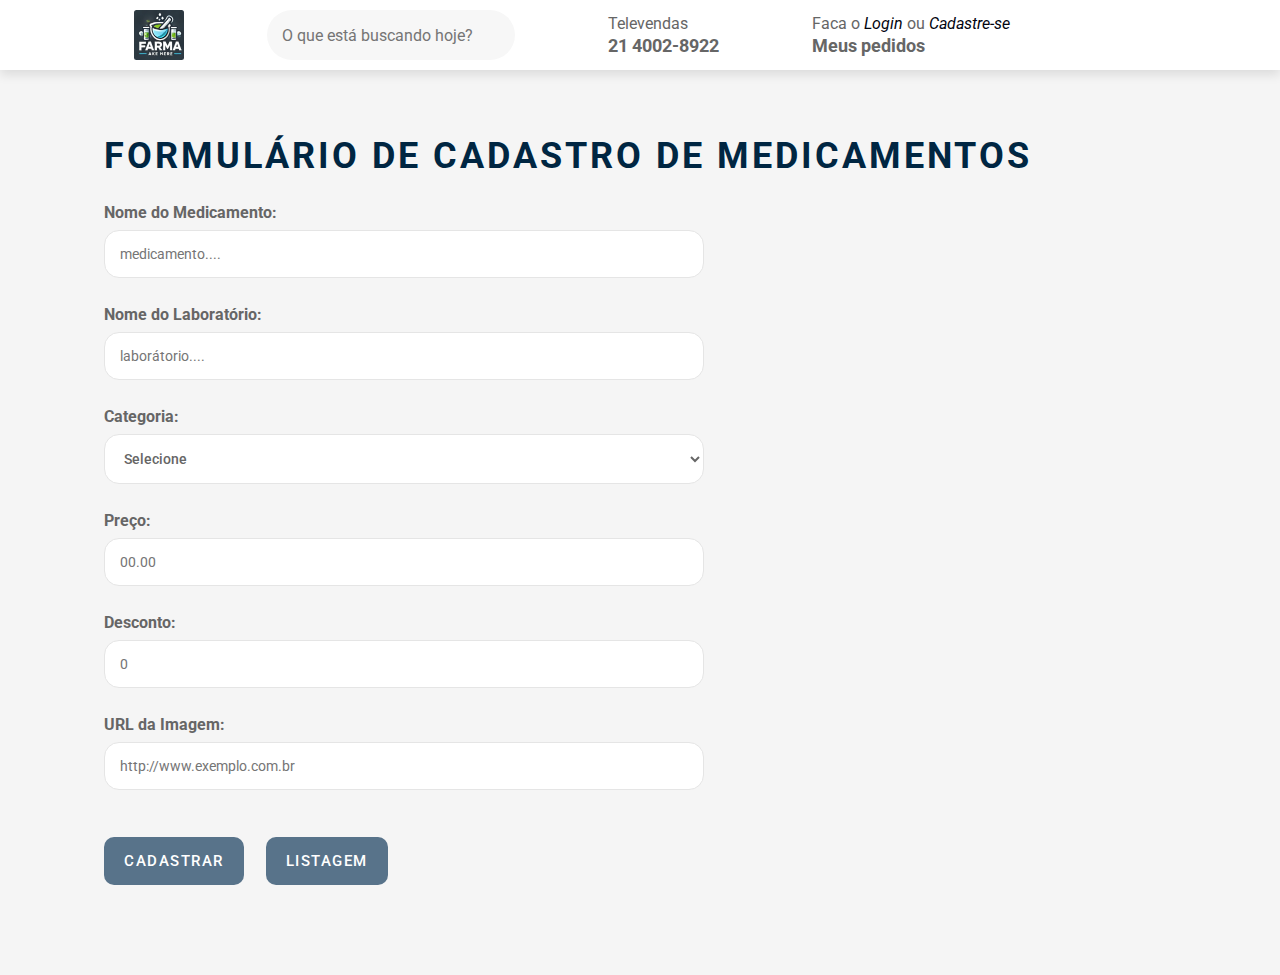
<file: index.html>
<!DOCTYPE html>
<html lang="pt-br">
<head>
    <meta charset="UTF-8">
    <meta name="viewport" content="width=device-width, initial-scale=1.0">
    <title>Home</title>

    <!-- Icons-->
    <link rel="stylesheet" 
    href="https://cdnjs.cloudflare.com/ajax/libs/font-awesome/6.6.0/css/all.min.css" 
    integrity="sha512-Kc323vGBEqzTmouAECnVceyQqyqdsSiqLQISBL29aUW4U/M7pSPA/gEUZQqv1cwx4OnYxTxve5UMg5GT6L4JJg=="
    crossorigin="anonymous" 
    referrerpolicy="no-referrer" />

    <!-- css -->
    <link rel="stylesheet" href="css/global.css">
    <link rel="stylesheet" href="css/cadastro.css">
</head>
<body>
    <header class="">
        <div class="container">
            <div class="header-content">
                <div class="menu-hamburger">
                    <button>
                        <i class="fa-solid fa-bars"></i>
                    </button>

                    <div>
                        <img src="image/logotipo.png" alt="foto do logotipo farmanews">
                    </div>
                </div>
        
                <div class="search">
                    <input type="text" id="search" placeholder="O que está buscando hoje?"/>
                    <button>
                        <i class="fa-solid fa-search"></i>
                    </button>
                </div>
        
                <div class="telephone">
                    <button>
                        <i class="fa-solid fa-tty"></i>
                    </button>
        
                    <div class="telephone-content">
                        <span class="telesales">
                            Televendas
                        </span>
                        
                        <span class="number">
                            21 4002-8922
                        </span>
                    </div>
                </div>
                    
                <div class="login">
                    <button>
                        <i class="fa-solid fa-user"></i>
                    </button>
        
                    <div class="login-content">
                        <span class="login-span">
                            Faca o <a href="login.html">Login</a>
                            ou <a href="cadastro.html">Cadastre-se</a>
                        </span>
        
                        <span class="myorders">
                            <a href="#">Meus pedidos</a>
                        </span>
                    </div>
                </div>

                <div class="shopping-cart">
                    <a href="favorito.html">
                        <i class="fa-regular fa-heart"></i>
                    </a>
                </div>
        
                <div class="shopping-cart">
                    <a href="carrinho.html">
                        <i class="fa-solid fa-shopping-cart"></i>
                    </a>
                </div>
            </div>
        </div>
    </header>

    <main class="py-7">
        <section class="container">
            <div class="title">
                <h1>Formulário de Cadastro de Medicamentos</h1>
            </div>
            <div>
                <form action="" id="form">
                    <div class="form-group">
                        <label for="nome">Nome do Medicamento:</label>
                        <input class="input" type="text" name="nome" id="nome" placeholder="medicamento....">
                        <span class="error" id="errorMedicamento"></span>
                    </div>

                    <div class="form-group">
                        <label for="laboratorio">Nome do Laboratório:</label>
                        <input class="input" type="text" name="laboratorio" id="laboratorio" placeholder="laborátorio....">
                        <span class="error" id="errorLaboratorio"></span>
                    </div>

                    <div class="form-group">
                        <label class="label" for="categoria">Categoria:</label>
                        <select class="input" name="categoria" id="categoria">
                            <option value="0">Selecione</option>
                            <option value="Analgesicos">Analgésicos</option>
                            <option value="Antibioticos">Antibióticos</option>
                            <option value="Anti-inflamatorios">Anti-inflamatórios</option>
                            <option value="Antitermicos">Antitérmicos</option>
                            <option value="Antivirais">Antivirais</option>
                            <option value="Generico">Genêrico</option>
                            <option value="Outros">Outros</option>
                        </select>
                        <span class="error" id="errorCategoria"></span>
                    </div>

                    <div class="form-group">
                        <label for="preco">Preço:</label>
                        <input class="input" type="number" name="preco" id="preco" min="0.00" step="0.01" placeholder="00.00">
                        <span class="error" id="errorPreco"></span>
                    </div>

                    <div class="form-group">
                        <label for="desconto">Desconto:</label>
                        <input class="input" type="number" name="desconto" id="desconto" min="0" step="0" placeholder="0">
                        <span class="error" id="errorDesconto"></span>
                    </div>

                    <div class="form-group">
                        <label for="urlImage">URL da Imagem:</label>
                        <input class="input" type="url" name="urlImage" id="urlImage" placeholder="http://www.exemplo.com.br">
                        <span class="error" id="errorUrl"></span>
                    </div>

                    <div class="form-group">
                        <button class="btn" type="submit">Cadastrar</button>
                        <button class="btn ml-2" onclick="redirecionarListagem()">
                            Listagem
                            <i class="fa-solid fa-right-to-bracket"></i>
                        </button>
                    </div>
                </form>
            </div>
        </section>
    </main>

    <script src="js/cadastro.js"></script>
</body>
</html>
</file>
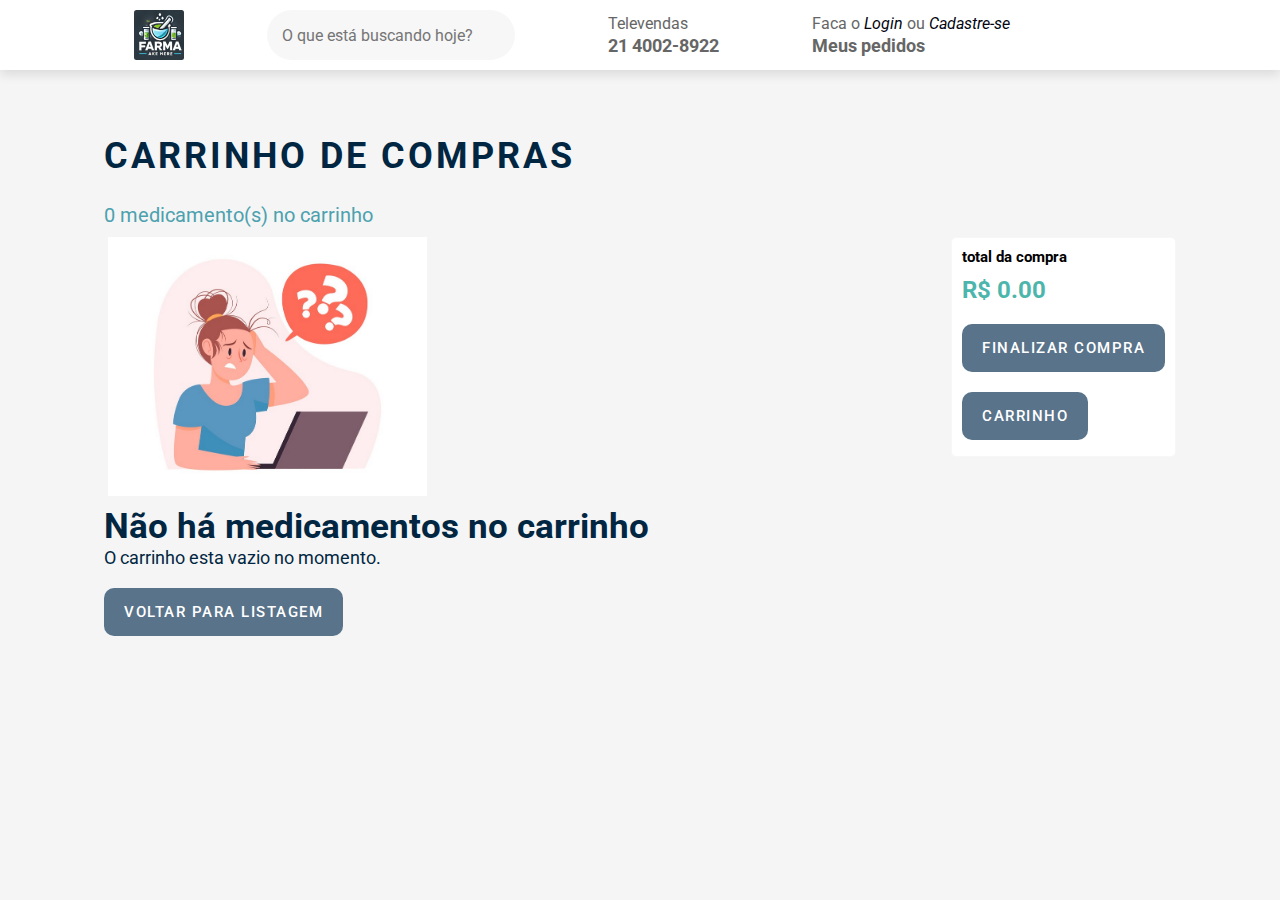
<file: carrinho.html>
<!DOCTYPE html>
<html lang="pt-br">
<head>
    <meta charset="UTF-8">
    <meta name="viewport" content="width=device-width, initial-scale=1.0">
    <title>Carrinho de compras</title>

     <!-- Icons-->
     <link rel="stylesheet" 
     href="https://cdnjs.cloudflare.com/ajax/libs/font-awesome/6.6.0/css/all.min.css" 
     integrity="sha512-Kc323vGBEqzTmouAECnVceyQqyqdsSiqLQISBL29aUW4U/M7pSPA/gEUZQqv1cwx4OnYxTxve5UMg5GT6L4JJg=="
     crossorigin="anonymous" 
     referrerpolicy="no-referrer" />

    <!-- CSS -->
    <link rel="stylesheet" href="css/global.css">
    <link rel="stylesheet" href="css/cadastro.css">
    <link rel="stylesheet" href="css/carrinho.css">
    <link rel="stylesheet" href="css/no-data.css">
</head>
<body>
    <header>
        <div class="container">
            <div class="header-content">
                <div class="menu-hamburger">
                    <button>
                        <i class="fa-solid fa-bars"></i>
                    </button>

                    <div>
                        <img src="image/logotipo.png" alt="foto do logotipo farmanews">
                    </div>
                </div>
        
                <div class="search">
                    <input type="text" id="search" placeholder="O que está buscando hoje?"/>
                    <button>
                        <i class="fa-solid fa-search"></i>
                    </button>
                </div>
        
                <div class="telephone">
                    <button>
                        <i class="fa-solid fa-tty"></i>
                    </button>
        
                    <div class="telephone-content">
                        <span class="telesales">
                            Televendas
                        </span>
                        
                        <span class="number">
                            21 4002-8922
                        </span>
                    </div>
                </div>
                    
                <div class="login">
                    <button>
                        <i class="fa-solid fa-user"></i>
                    </button>
        
                    <div class="login-content">
                        <span class="login-span">
                            Faca o <a href="login.html">Login</a>
                            ou <a href="cadastro.html">Cadastre-se</a>
                        </span>
        
                        <span class="myorders">
                            <a href="#">Meus pedidos</a>
                        </span>
                    </div>
                </div>

                <div class="shopping-cart">
                    <a href="favorito.html">
                        <i class="fa-regular fa-heart"></i>
                    </a>
                </div>
        
                <div class="shopping-cart">
                    <a href="carrinho.html">
                        <i class="fa-solid fa-shopping-cart"></i>
                    </a>
                </div>
            </div>
        </div>
    </header>

    <main class="py-7">
        <section class="container">
            <div class="title">
                <h1>Carrinho de Compras</h1>
            </div>

            <div class="total-quantity" id="total-quantity">
                <span>1 medicamento no carrinho</span>
            </div>

            <div class="listagem">
                <div class="listagem-compras" id="listagem-compras">
                    <!-- <div class="produto">
                        <div class="imagem">
                            <img 
                            src="https://drogariacatarinense.vteximg.com.br/arquivos/ids/171561-500-500/723201_.jpg?v=637515128134970000" 
                            alt="imagem do medicamento">
                        </div>

                        <div class="product-content">
                            <div class="descricao">
                                <h2 class="product-title">Loratadina Cimed Com 12 Comprimidos 10mg Generico </h2>
                                <spa class="product-quantity">Quantidade: 1</spa>
                                <span class="product-price">R$ 79.00</span>
                            </div>
                            <div class="acoes">
                                <button class="btn">
                                    <i class="fa-solid fa-trash"></i>
                                </button>
                            </div>
                        </div>
                    </div> -->
                </div>

                <aside class="total">
                    <div id="total-compra">
                        <h2>total da compra</h2>
                        <span class="product-price">R$ 79.00</span>
                    </div>
                    <div id="finalizar-compra">
                        <button class="btn" onclick="finalizarCompra()">finalizar compra</button>
                    </div>
                    <div>
                        <button class="btn" onclick="voltarListagem()">
                            <i class="fa-solid fa-plus"></i>
                            Carrinho
                        </button>
                    </div>
                </aside>
            </div>
        </section>            
    </main>

    <script src="js/carrinho.js"></script>
    
</body>
</html>
</file>
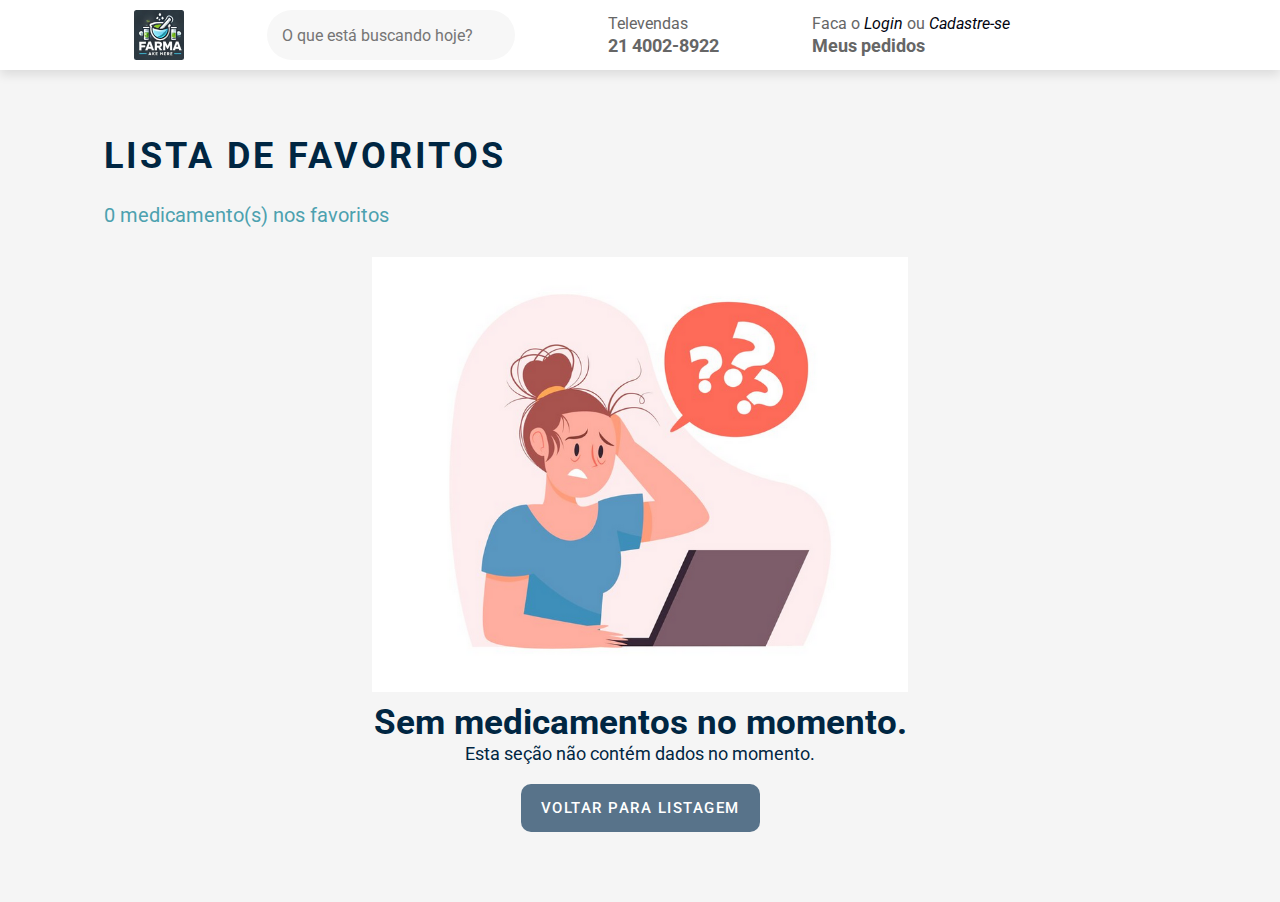
<file: favorito.html>
<!DOCTYPE html>
<html lang="pt-br">
<head>
    <meta charset="UTF-8">
    <meta name="viewport" content="width=device-width, initial-scale=1.0">
    <title>Favoritos</title>

     <!-- Icons-->
     <link rel="stylesheet" 
     href="https://cdnjs.cloudflare.com/ajax/libs/font-awesome/6.6.0/css/all.min.css" 
     integrity="sha512-Kc323vGBEqzTmouAECnVceyQqyqdsSiqLQISBL29aUW4U/M7pSPA/gEUZQqv1cwx4OnYxTxve5UMg5GT6L4JJg=="
     crossorigin="anonymous" 
     referrerpolicy="no-referrer" />
 
     <!-- CSS -->
     <link rel="stylesheet" href="css/global.css">
     <link rel="stylesheet" href="css/cadastro.css">
     <link rel="stylesheet" href="css/listagem.css">
     <link rel="stylesheet" href="css/carrinho.css">
     <link rel="stylesheet" href="css/favorito.css">
     <link rel="stylesheet" href="css/no-data.css">
</head>
<body>
    <header>
        <div class="container">
            <div class="header-content">
                <div class="menu-hamburger">
                    <button>
                        <i class="fa-solid fa-bars"></i>
                    </button>

                    <div>
                        <img src="image/logotipo.png" alt="foto do logotipo farmanews">
                    </div>
                </div>
        
                <div class="search">
                    <input type="text" id="search" placeholder="O que está buscando hoje?"/>
                    <button>
                        <i class="fa-solid fa-search"></i>
                    </button>
                </div>
        
                <div class="telephone">
                    <button>
                        <i class="fa-solid fa-tty"></i>
                    </button>
        
                    <div class="telephone-content">
                        <span class="telesales">
                            Televendas
                        </span>
                        
                        <span class="number">
                            21 4002-8922
                        </span>
                    </div>
                </div>
                    
                <div class="login">
                    <button>
                        <i class="fa-solid fa-user"></i>
                    </button>
        
                    <div class="login-content">
                        <span class="login-span">
                            Faca o <a href="login.html">Login</a>
                            ou <a href="cadastro.html">Cadastre-se</a>
                        </span>
        
                        <span class="myorders">
                            <a href="#">Meus pedidos</a>
                        </span>
                    </div>
                </div>

                <div class="shopping-cart">
                    <a href="favorito.html">
                        <i class="fa-regular fa-heart"></i>
                    </a>
                </div>
        
                <div class="shopping-cart">
                    <a href="carrinho.html">
                        <i class="fa-solid fa-shopping-cart"></i>
                    </a>
                </div>
            </div>
        </div>
    </header>

    <main class="py-7">
        <section class="container">
            <div class="title">
                <h1>Lista de Favoritos</h1>
            </div>

            <div class="total-quantity" id="total-quantity-favorite">
                <span>1 medicamento no Favoritos</span>
            </div>

            <div class="listagem-favorito" id="listagem-favorito">
                <!-- Area de renderizacao do favoritos -->
            </div>
        </section>            
    </main>

    <script src="js/favorito.js"></script>
</body>
</html>
</file>
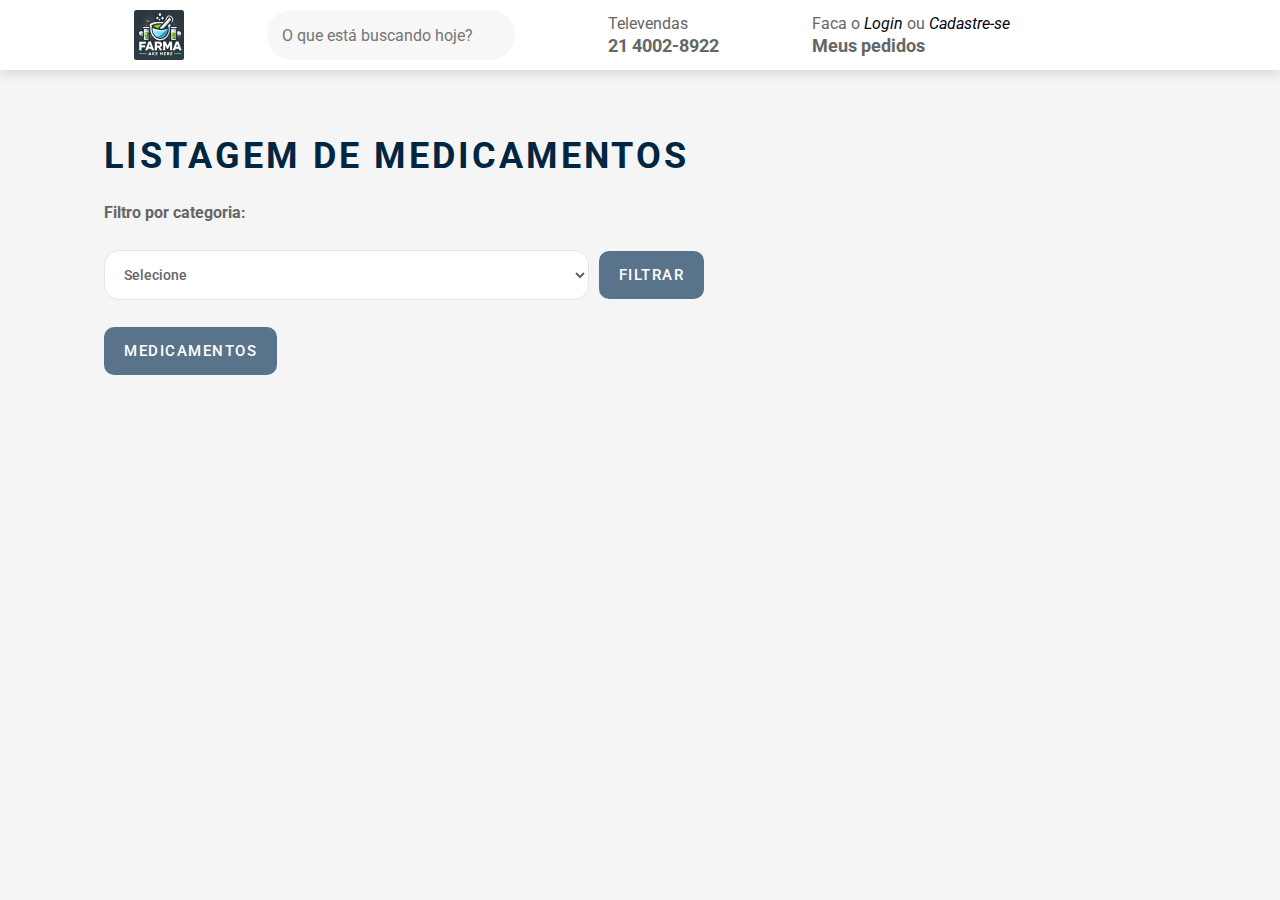
<file: listagem.html>
<!DOCTYPE html>
<html lang="pt-br">
<head>
    <meta charset="UTF-8">
    <meta name="viewport" content="width=device-width, initial-scale=1.0">
    <title>Listagem de Medicamentos</title>

    <!-- Icons-->
    <link rel="stylesheet" 
    href="https://cdnjs.cloudflare.com/ajax/libs/font-awesome/6.6.0/css/all.min.css" 
    integrity="sha512-Kc323vGBEqzTmouAECnVceyQqyqdsSiqLQISBL29aUW4U/M7pSPA/gEUZQqv1cwx4OnYxTxve5UMg5GT6L4JJg=="
    crossorigin="anonymous" 
    referrerpolicy="no-referrer" />

    <!-- CSS -->
    <link rel="stylesheet" href="css/global.css">
    <link rel="stylesheet" href="css/cadastro.css">
    <link rel="stylesheet" href="css/listagem.css">
</head>

<body>
    <header class="">
        <div class="container">
            <div class="header-content">
                <div class="menu-hamburger">
                    <button>
                        <i class="fa-solid fa-bars"></i>
                    </button>

                    <div>
                        <img src="image/logotipo.png" alt="foto do logotipo farmanews">
                    </div>
                </div>
        
                <div class="search">
                    <input type="text" id="search" placeholder="O que está buscando hoje?"/>
                    <button>
                        <i class="fa-solid fa-search"></i>
                    </button>
                </div>
        
                <div class="telephone">
                    <button>
                        <i class="fa-solid fa-tty"></i>
                    </button>
        
                    <div class="telephone-content">
                        <span class="telesales">
                            Televendas
                        </span>
                        
                        <span class="number">
                            21 4002-8922
                        </span>
                    </div>
                </div>
                    
                <div class="login">
                    <button>
                        <i class="fa-solid fa-user"></i>
                    </button>
        
                    <div class="login-content">
                        <span class="login-span">
                            Faca o <a href="login.html">Login</a>
                            ou <a href="cadastro.html">Cadastre-se</a>
                        </span>
        
                        <span class="myorders">
                            <a href="#">Meus pedidos</a>
                        </span>
                    </div>
                </div>

                <div class="shopping-cart">
                    <a href="favorito.html">
                        <i class="fa-regular fa-heart"></i>
                    </a>
                </div>
        
                <div class="shopping-cart">
                    <a href="carrinho.html">
                        <i class="fa-solid fa-shopping-cart"></i>
                    </a>
                </div>
            </div>
        </div>
    </header>

    <main class="py-7">
        <section class="container">
            <div class="title">
                <h1>Listagem de Medicamentos</h1>
            </div>

            <div class="filtros">
                <div class="form-group">
                    <label class="label" for="categoria">Filtro por categoria:</label>
                    <div class="filter">
                        <select class="input" name="categoria" id="categoria">
                            <option value="0">Selecione</option>
                            <option value="Analgesicos">Analgésicos</option>
                            <option value="Antibioticos">Antibióticos</option>
                            <option value="Anti-inflamatorios">Anti-inflamatórios</option>
                            <option value="Antitermicos">Antitérmicos</option>
                            <option value="Antivirais">Antivirais</option>
                            <option value="Generico">Genêrico</option>
                            <option value="Outros">Outros</option>
                        </select>
                        <button class="btn">Filtrar</button>
                    </div>
                
                    <button class="btn" onclick="voltarCadastrar()">
                        <i class="fa-solid fa-plus"></i>
                        Medicamentos
                    </button>
                </div>
            </div>
            <div id="listagem" class="listagem">
                <!-- <div class="card">
                    <div class="favorito">
                        <div class="desconto">
                            <span>10%</span>
                        </div>

                        <button class="icon" onclick="clicarFavorito(id)">
                            <i class="fa-regular fa-heart" id="heart"></i>
                        </button>
                    </div>

                    <div class="card-image">
                        <img 
                        src="https://drogariacatarinense.vteximg.com.br/arquivos/ids/171561-500-500/723201_.jpg?v=637515128134970000" 
                        alt="Imagem do medicamento">
                    </div>

                    <div class="card-content">
                        <h2 class="card-title">
                            Simeticona Biosintética 125mg Com 10 Cápsulas
                        </h2>
                        <h3 class="categoria">
                            Analgésicos
                        </h3>
                        <p class="card-laboratory">
                            Roche
                        </p>
                        <p class="card-price">
                            R$ 5,40
                        </p>
                        <button class="btn">
                            adicionar
                            <i class="fa-solid fa-shopping-cart"></i>
                        </button>
                    </div>>
                </div> -->
            </div>
        </section>
    </main>

    <script src="js/listagem.js"></script>
</body>
</html>
</file>
<file: css/global.css>
@import url('https://fonts.googleapis.com/css2?family=Roboto:ital,wght@0,100;0,300;0,400;0,500;0,700;0,900;1,100;1,300;1,400;1,500;1,700;1,900&display=swap');

:root {
    --transition: all 300ms ease-in-out;
    --dark-color: #02040F;
    --light-color: #fff;
    --light-gray-1: #f1f1f1;
    --light-gray-2: #f5f5f5;
    --light-gray-3: #f7f7f7;
    --middle-gray: #e5e5e5;
    --timberwolf: #E5DADA;
    --middle-gray-2: #d5d5d5;
    --dark-gray: #666;
    --primary-green: #4DB6AC;
    --secundary-green: #26A69A;
    --tercery-green: #4CA1AF;
    --primary-blue: #1E3A8A;
    --secundary-blue: #58738a;
    --prussian-blue: #002642;
    --error-color: #ff0000;
    --font-primary: 'Roboto', sans-serif;
}

*{
    margin: 0;
    padding: 0;
    box-sizing: border-box;
    list-style: none;
    text-decoration: none;
    font-family: var(--font-primary);
}

html {
    font-size: 62.5%;
    scroll-behavior: smooth;
}

body {
    background-color: var(--light-gray-2);
}

button,
.btn {
    cursor: pointer;
    border: none;
    background: transparent;
}

a {
    color: var(--dark-color);
}

img {
    max-width: 100%;
    height: auto;
    display: block;
    box-shadow: 5px 5px 10px rgba(0, 0, 0, 0.4);
}

.container { 
    max-width: 1200px;
    margin: 0 auto;
    padding: 0 5%;
}

.text-center {
    text-align: center;
}

.w-full {
    width: 100%;
}

.vh-100 {
    min-height: 100vh;
}

.vh-70 {
    min-height: 70vh;
}

.mb-2 {
    margin-bottom: 5rem;
}

.ml-2 {
    margin-left: 2rem;
}

h1 {
    margin-top: 0;
    line-height: 3.3rem;
    margin-bottom: 2rem;
    color: var(--prussian-blue);
    letter-spacing: 3px;
}

.py-7 {
    padding-top: 7rem;
    padding-bottom: 7rem;
}

.title {
    font-size: 1.8rem;
    font-weight: 300;
    text-transform: uppercase;
    letter-spacing: 1.5px;
    margin-bottom: 3rem;
    line-height: 1.3rem;
    font-family: var(--font-primary);
}

.title h1::after {
    content: '';
    position: inherit;
    top: 100px;
    left: 30%;
    width: 70px;
    height: 3px;
    background-color: var(--primary-green);
}

.lead {
    opacity: 0.8;
    padding: 1rem 0;
    font-size: 1.8rem;
    font-weight: 300;
    line-height: 1.8;
}

.btn {
    margin-top: 2rem;
    padding: 1.5rem 2rem;
    border-radius: 1rem;
    background-color: var(--secundary-blue);
    color: var(--light-color);
    font-size: 1.5rem;
    font-weight: 500;
    text-transform: uppercase;
    letter-spacing: 1.5px;
    transition: var(--transition);
    cursor: pointer;
}

.btn:hover {
    opacity: 0.8;
    transform: translateY(-5px);
}

.label {
    font-size: 1.6rem;
    color: var(--dark-gray);
    font-weight: 700;
}

.input {
    width: 100%;
    padding: 1.5rem 1.5rem;
    border-radius: 1.5rem;
    border: 1px solid var(--middle-gray);
    font-size: 1.4rem;
    font-weight: 500;
    color: var(--dark-gray);
    background-color: var(--light-color);
    transition: var(--transition);
    margin: .75rem 0;
}

.input::placeholder {
    font-weight: 400;
}

.input:focus {
    outline: none;
    border: 2px solid var(--tercery-green);
}

.error {
    color: var(--error-color);
    font-size: 1.4rem;
    font-weight: 500;
    padding: 1.5rem 1rem;
}

.error-input {
    border: 1px solid var(--error-color);
}

.error-input:focus {
    border: 1px solid var(--error-color);
}
</file>
<file: css/cadastro.css>
:root {
    --transition: all 300ms ease-in-out;
    --dark-color: #02040F;
    --light-color: #fff;
    --light-gray-1: #f1f1f1;
    --light-gray-2: #f5f5f5;
    --light-gray-3: #f7f7f7;
    --middle-gray: #e5e5e5;
    --timberwolf: #E5DADA;
    --middle-gray-2: #d5d5d5;
    --dark-gray: #666;
    --primary-yellow: #E59500;
    --primary-green: #4DB6AC;
    --secundary-green: #26A69A;
    --tercery-green: #4CA1AF;
    --primary-blue: #1E3A8A;
    --secundary-blue: #58738a;
    --prussian-blue: #002642;
    --error-color: #ff0000;
    --font-primary: 'Roboto', sans-serif;
}

header {
    background-color: var(--light-color);
    width: 100%;
    box-shadow: 0 5px 10px rgba(0, 0, 0, 0.1);
}

.header-content {
    display: flex;
    flex-direction: row;
    justify-content: space-between;
    flex-wrap: wrap;
    gap:1rem;
    padding: 1rem 0;
    transition: var(--transition);
}

.menu-hamburger {
    display: flex;
    justify-content: center;
    align-items: center;
    gap:1rem;
}

.menu-hamburger i {
    font-size: 2.2rem;
    cursor: pointer;
    padding: 1rem;
    transition: var(--transition);
}

.menu-hamburger i:hover {
    color: var(--primary-green);
}

.menu-hamburger img { 
    width: 5rem;
    height: 5rem;
    border-radius: .25rem;
    box-shadow: none;
}

.search {
    display: flex;
    justify-content: center;
    align-items: center;
    gap: 1rem;

    background-color: var(--light-gray-3);
    padding: 0 1rem;
    border-radius: 4rem;
}

.search input {
    border: none;
    background-color: var(--light-gray-3);
    color: var(--dark-gray);
    font-size: 1.6rem;
    padding: .5rem;
    outline: none;
}

.search i {
    font-size: 2rem;
    color: var(--tercery-green);
    padding: .25rem;
}

.search i:hover {
    opacity: 0.7;
}

.telephone,
.login, 
.shopping-cart {
    display: flex;
    justify-content: center;
    align-items: center;
    gap: 1rem;
}

.telephone i,
.login i,
.shopping-cart i {
    font-size: 3.2rem;
    color: var(--tercery-green);
}

.telephone .telephone-content,
.login .login-content {
    display: flex;
    flex-direction: column;
    gap: .25rem;
}

.telephone .telephone-content .telesales,
.login .login-span {
    font-size: 1.6rem;
    color: var(--dark-gray);
    font-weight: 400;
}

.telephone .telephone-content .number,
.login .myorders a{
    font-size: 1.8rem;
    color: var(--dark-gray);
    font-weight: 700;
}

.login i,
.shopping-cart i {
    font-size: 2.8rem;
}

.login .login-span a {
    font-style: italic;
    transition: var(--transition);
}

.login .myorders a {
    transition: var(--transition);
}

.login .myorders a:hover,
.login .login-span a:hover {
    color: var(--primary-green);
}

.shopping-cart i:hover {
    opacity: 0.7;
}

.form-group {
    margin-bottom: 2rem;
    max-width: 600px;
}

.form-group label {
    font-size: 1.6rem;
    color: var(--dark-gray);
    font-weight: 700;
}
</file>
<file: css/carrinho.css>
:root {
    --transition: all 300ms ease-in-out;
    --dark-color: #02040F;
    --light-color: #fff;
    --light-gray-1: #f1f1f1;
    --light-gray-2: #f5f5f5;
    --light-gray-3: #f7f7f7;
    --middle-gray: #e5e5e5;
    --timberwolf: #E5DADA;
    --middle-gray-2: #d5d5d5;
    --dark-gray: #666;
    --primary-yellow: #E59500;
    --primary-green: #4DB6AC;
    --secundary-green: #26A69A;
    --tercery-green: #4CA1AF;
    --primary-blue: #1E3A8A;
    --secundary-blue: #58738a;
    --prussian-blue: #002642;
    --error-color: #ff0000;
    --font-primary: 'Roboto', sans-serif;
}

.total-quantity {
    color: var(--tercery-green);
    font-size: 2rem;
    padding-bottom: 1rem;
}

.listagem {
    display: flex;
    flex-wrap: wrap;
    justify-content: space-between;
    margin: 0 auto;
    max-width: 1200px;
}

.listagem-compras {
    max-width: 600px;
    width: 100%;
    display: flex;
    flex-direction: column;
    align-items: flex-start;
    justify-content: center;
    gap: 1rem;
}

.listagem .produto {
    background-color: var(--light-color);
    border: 1px solid var(--middle-gray);
    padding: 1rem;

    display: flex;
    align-items: center;
    width: 100%;
    border-radius: 0.5rem;
}

.listagem .produto img {
    width: 100%;
    height: 100px;
    object-fit: contain;
    box-shadow: none;
}

.listagem .produto .product-content {
    padding: 1rem;
    max-width: 500px;
}

.product-content .product-title {
    font-size: 1.8rem;
    text-overflow: ellipsis;
    color: var(--prussian-blue)
}

.product-content .product-quantity {
    font-size: 1.6rem;
    font-weight: 300;
    color: var(--dark-gray);
}

.product-content .product-price,
.total .product-price {
    font-size: 1.6rem;
    font-weight: 700;
    color: var(--primary-green);
    display: block;
}

.total {
    background-color: var(--light-color);
    border: 1px solid var(--light-gray-3);
    padding: 1rem;
    transition: var(--transition);
    height: 220px;
    border-radius: 0.5rem;
}

.total .product-price {
    font-size: 2.4rem;
    padding-top: 1rem;
    font-weight: bold;
}

@media (max-width: 1142px) {
    .total {
       margin-top: 5rem;
    }
}
</file>
<file: css/no-data.css>
.listagem-compras {
    width: auto;
}

.listagem-favorito .no-data {
    display: flex;
    flex-direction: column;
    justify-content: center;
    align-items: center;
    height: 100%;
    width: 100%;
}

.listagem-compras .no-data img {
    width: 60%;
    height: 60%;
    object-fit: contain;
    box-shadow: none;
}

.listagem-favorito .no-data img {
    width: 50%;
    height: 50%;
    object-fit: cover;
    box-shadow: none;
}


.listagem-compras .no-data .no-data-h2,
.listagem-favorito .no-data .no-data-h2 {
    font-size: 3.5rem;
    margin-top: 1rem;
    color: var(--prussian-blue);
    text-align: center;
}

.listagem-compras .no-data .no-data-h2 {
    text-align: left;
}

.listagem-compras .no-data .no-data-p,
.listagem-favorito .no-data-p {
    font-size: 1.8rem;
    color: var(--prussian-blue);
    text-align: center;
}

.listagem-compras .no-data .no-data-p {
    text-align: left;
}
</file>
<file: css/listagem.css>
:root {
    --transition: all 300ms ease-in-out;
    --dark-color: #02040F;
    --light-color: #fff;
    --light-gray-1: #f1f1f1;
    --light-gray-2: #f5f5f5;
    --light-gray-3: #f7f7f7;
    --middle-gray: #e5e5e5;
    --timberwolf: #E5DADA;
    --middle-gray-2: #d5d5d5;
    --dark-gray: #666;
    --primary-yellow: #E59500;
    --primary-green: #4DB6AC;
    --secundary-green: #26A69A;
    --tercery-green: #4CA1AF;
    --primary-blue: #1E3A8A;
    --secundary-blue: #58738a;
    --prussian-blue: #002642;
    --error-color: #ff0000;
    --font-primary: 'Roboto', sans-serif;
}

.filter {
    display: flex;
    justify-content: space-between;
    align-items: center;
    gap: 1rem;
    margin-top: 2rem;
}

.filter .btn {
    margin-top: 0;
}

.listagem {
    display: flex;
    flex-wrap: wrap;
    justify-content: space-around;
    gap: 2rem;
    margin-top: 2rem;
}

.favorito { 
    background-color: var(--light-color);
    padding: 1rem;

    display:flex;
    flex-direction: row;
    justify-content: space-between;
    align-items: center;
}

.favorito .desconto {         
    width: 4rem;
    height: 4rem;
    background-color: var(--secundary-blue);
    color: var(--light-color);
    border-radius: 50%;

    display: flex;
    justify-content: center;
    align-items: center;
}

.favorito .desconto span {
    font-size: 1.5rem;
    font-weight: 700;
    padding: 0.5rem;
}

.favorito .icon i {
    font-size: 2.5rem;
    color: var(--error-color);
}

.card {
    background: var(--body-bg-white);
    border-radius: 1rem;
    box-shadow: rgba(0, 0, 0, 0.1) 0px 2px 6px;
    display: flex;
    width: 24rem;
    height: 48rem;
    flex-direction: column;
    overflow: hidden;
    cursor: pointer;
    transition: all 0.2s ease-in-out;
}

.card:hover {
    box-shadow: rgba(0, 0, 0, 0.2) 0px 6px 16px;
}

.card-image {
    height: 22rem;
    width: 100%;
}

.card-image img {
    width: 100%;
    height: 100%;
    object-fit: cover;
    transition: all 0.4s ease-out;
    box-shadow: none;
}

.card:hover .card-image img {
    opacity: 0.7;
}

.card-content {
    padding: 1rem ;
    display: flex;
    flex-direction: column;
    justify-content: center;
    gap: 0.25rem;
    color: var(--prussian-blue);
    background-color: var(--light-color);
}

.card-content .card-title {
    font-size: 1.8rem;
    text-overflow: ellipsis;
    overflow: hidden;
    white-space: nowrap;
}

.card-content .categoria {
    font-size: 1.6rem;
    opacity: 0.8;
}

.card-content .card-laboratory {
    font-size: 1.4rem;
    font-weight: 300;
    opacity: 0.8;
}

.card-content .card-price {
    font-size: 2rem;
    font-weight: 700;
    color: var(--secundary-green);
}

.relative {
    position:relative;
    bottom: -10px;
    left: 0;
}
</file>
<file: css/favorito.css>
.listagem-favorito {
    display: flex;
    flex-wrap: wrap;
    justify-content: space-around;
    gap: 1rem;
    margin-top: 2rem;
}
</file>
